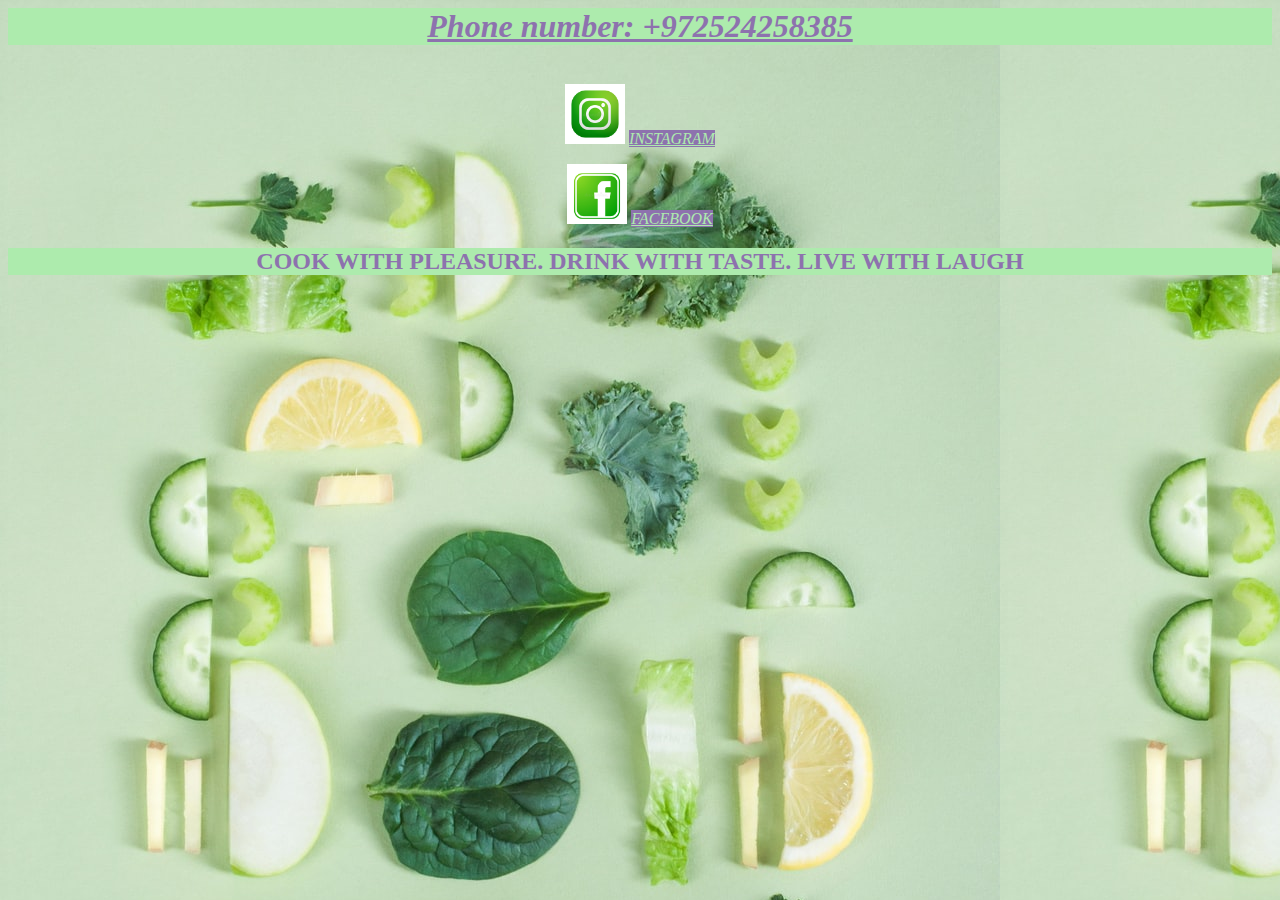
<file: bloginfo.html>
<html>
<head>
<title>CONTACT INFO</title>
</head>
<body style= "color:#8D72AE">
<body background="gallery\backgr.jfif">

<center>
<H1 style="background-color: #ADEBAD; color:#8D72AE; font: Garamond"> <u><em>Phone number: +972524258385</u></em></H1> <br>

<img src= "gallery\inst.jpg" width="60">
<a style="background-color: #8D72AE; color:#ADEBAD; font: Garamond; font-size: 25 px;" href= "https://www.instagram.com/gimagrig/?hl=en"> <em>INSTAGRAM</em></a> <br>
<P>
<img src="gallery\facebook.jpg" width="60">
<a style="background-color: #8D72AE; color:#ADEBAD; font: Garamond; font-size: 25 px;" href="https://www.facebook.com/gimagri"> <em>FACEBOOK</em> </a>
</P>

<h2 style="background-color: #ADEBAD; color:#8D72AE"> COOK WITH PLEASURE. DRINK WITH TASTE. LIVE WITH LAUGH </h2>
</body>
</center>

</html>
</file>
